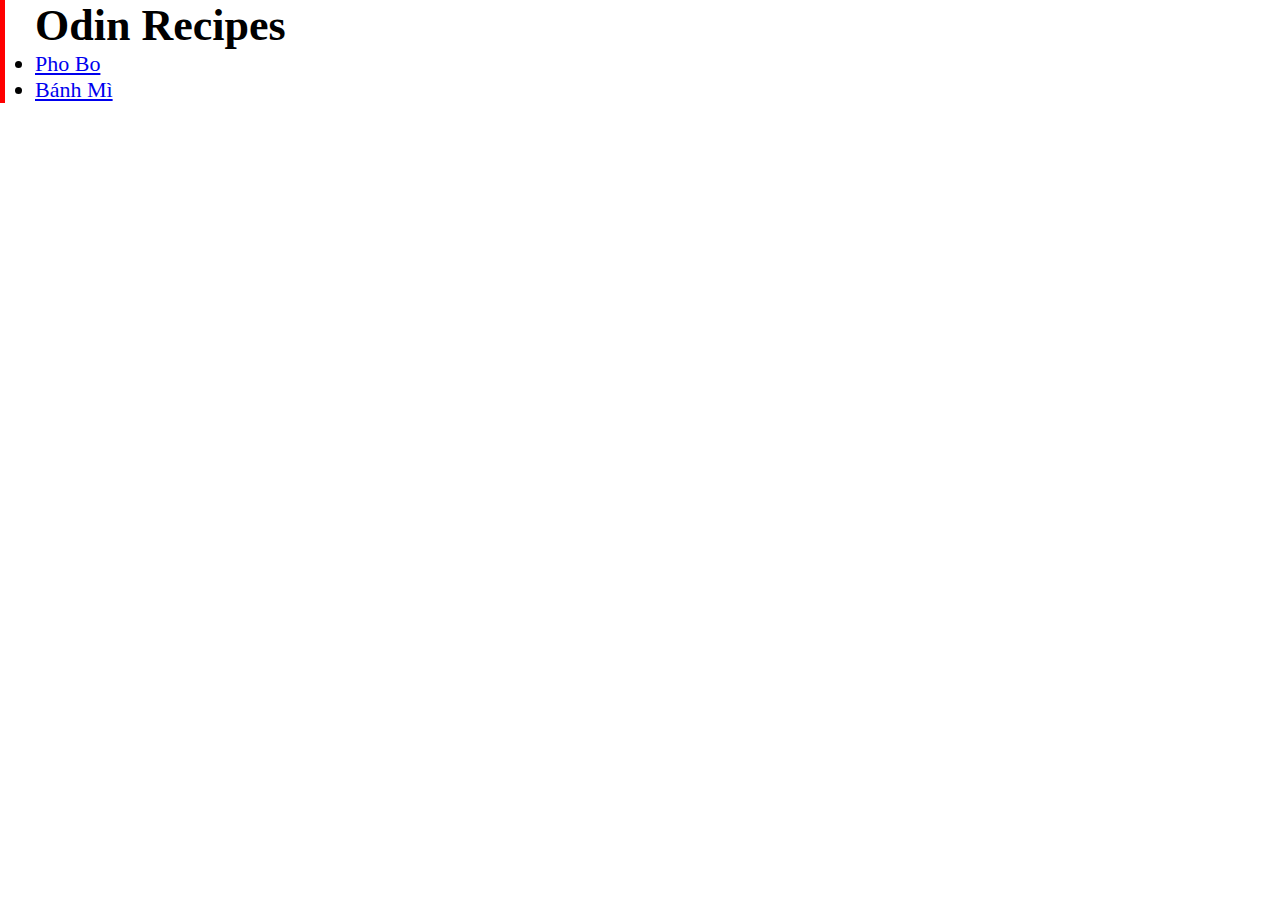
<file: index.html>
<!DOCTYPE html>
<html lang="en">
<head>
    <meta charset="UTF-8">
    <meta name="viewport" content="width=device-width, initial-scale=1.0">
    <title>Homepage</title>
    <link rel="stylesheet" href="./styles.css">
</head>
<body>
    <h1>Odin Recipes</h1>
    <ul>
        <li><a href="./recipes/phobo.html" rel="noreferrer noopener">Pho Bo</a></li>
        <li><a href="./recipes/banhmi.html"  rel="noopener noreferrer">Bánh Mì</a></li>
    </ul>
    
    
</body>
</html>
</file>
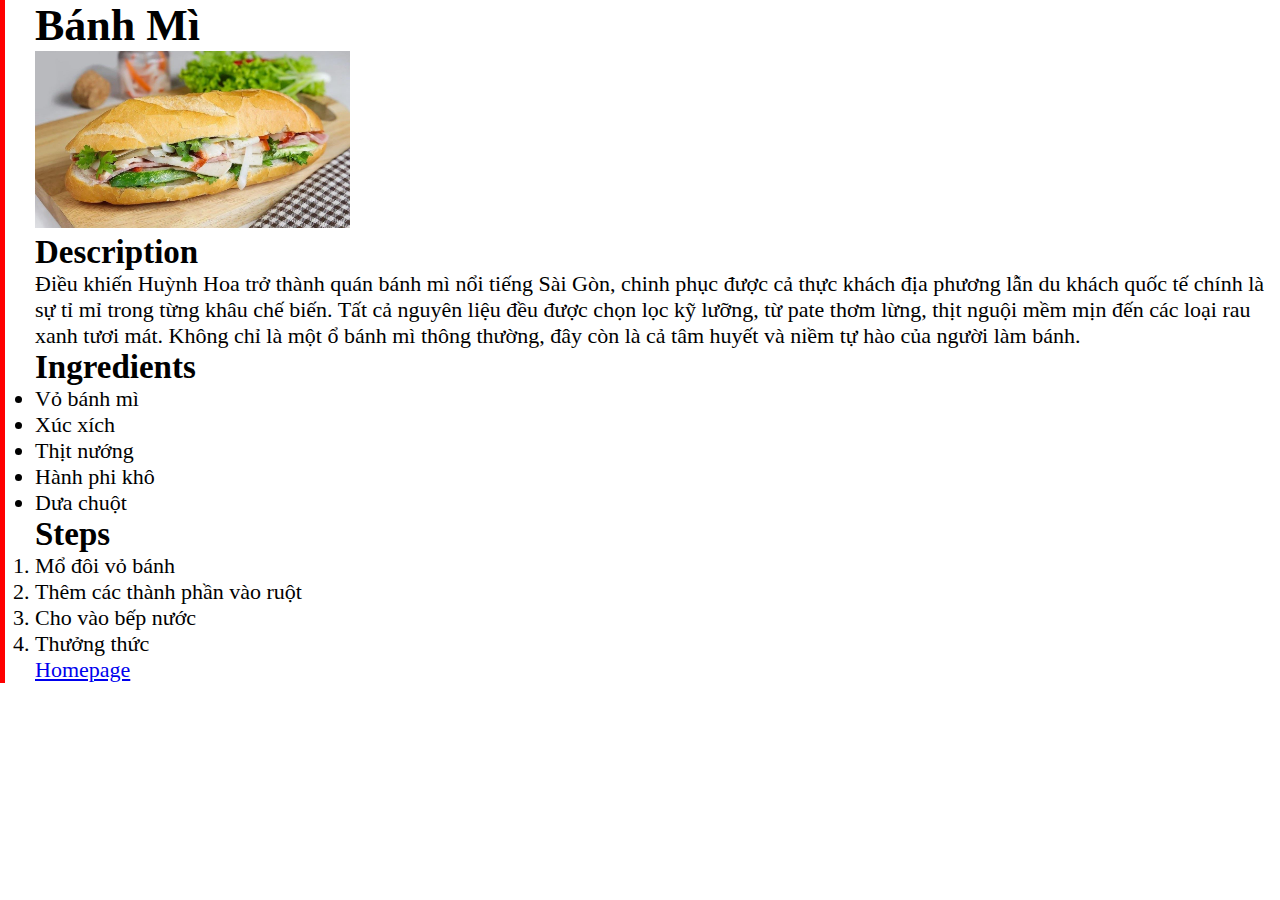
<file: recipes/banhmi.html>
<!DOCTYPE html>
<html lang="en">
<head>
    <meta charset="UTF-8">
    <meta name="viewport" content="width=device-width, initial-scale=1.0">
    <title>Bánh Mì</title>
    <link rel="stylesheet" href="../styles.css">
</head>
<body>
    <h1>Bánh Mì</h1>
    <img src="../images/banhmi.jpg" alt="Bánh Mì" width="315">
    <h2>Description</h2>
    <p>Điều khiến Huỳnh Hoa trở thành quán bánh mì nổi tiếng Sài Gòn, chinh phục được cả thực khách địa phương lẫn du khách quốc tế chính là sự tỉ mỉ trong từng khâu chế biến. Tất cả nguyên liệu đều được chọn lọc kỹ lưỡng, từ pate thơm lừng, thịt nguội mềm mịn đến các loại rau xanh tươi mát. Không chỉ là một ổ bánh mì thông thường, đây còn là cả tâm huyết và niềm tự hào của người làm bánh.</p>
    <h2>Ingredients</h2>
    <ul>
        <li>Vỏ bánh mì</li>
        <li>Xúc xích</li>
        <li>Thịt nướng</li>
        <li>Hành phi khô</li>
        <li>Dưa chuột</li>
    </ul>
    <h2>Steps</h2>
    <ol>
        <li>Mổ đôi vỏ bánh</li>
        <li>Thêm các thành phần vào ruột</li>
        <li>Cho vào bếp nước</li>
        <li>Thưởng thức </li>
    </ol>
    <a href="../index.html">Homepage </a>
</body>
</html>
</file>
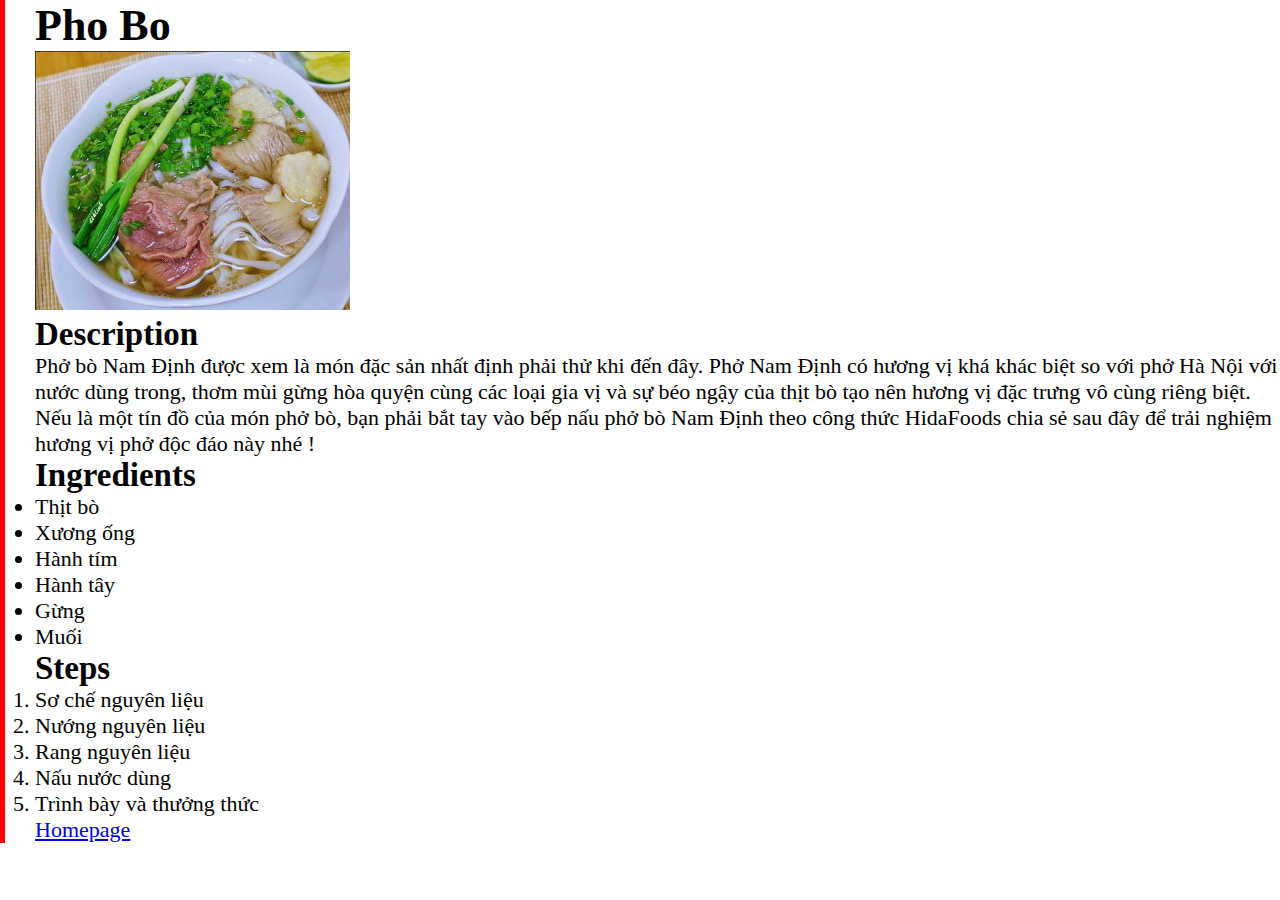
<file: recipes/phobo.html>
<!DOCTYPE html>
<html lang="en">
<head>
    <meta charset="UTF-8">
    <meta name="viewport" content="width=device-width, initial-scale=1.0">
    <title>Pho Bo</title>
    <link rel="stylesheet" href="../styles.css">
</head>
<body>
    <h1>Pho Bo</h1>
    <img src="../images/phobo.jpg" alt="Pho bo Vietnam" width="315">
    <h2>Description</h2>
    <p>Phở bò Nam Định được xem là món đặc sản nhất định phải thử khi đến đây. Phở Nam Định có hương vị khá khác biệt so với phở Hà Nội với nước dùng trong, thơm mùi gừng hòa quyện cùng các loại gia vị và sự béo ngậy của thịt bò  tạo nên hương vị đặc trưng vô cùng riêng biệt. 

Nếu là một tín đồ của món phở bò, bạn phải bắt tay vào bếp nấu phở bò Nam Định theo công thức HidaFoods chia sẻ sau đây để trải nghiệm hương vị phở độc đáo này nhé !</p>
    <h2>Ingredients</h2>
    <ul>
        <li>Thịt bò</li>
        <li>Xương ống</li>
        <li>Hành tím</li>
        <li>Hành tây</li>
        <li>Gừng</li>
        <li>Muối</li>
    </ul>
    <h2>Steps</h2>
    <ol>
        <li>Sơ chế nguyên liệu</li>
        <li>Nướng nguyên liệu</li>
        <li>Rang nguyên liệu</li>
        <li>Nấu nước dùng </li>
        <li>Trình bày và thưởng thức </li>
    </ol>

<a href="../index.html">Homepage</a>

</body>
</html>
</file>
<file: styles.css>
* {
    margin: 0;
    padding: 0;
    box-sizing: border-box;
}

body {
    font-size: 22px;
    font-family: 'Times New Roman', Times, serif;
    max-width: 1560px;
    margin: 0 auto;
    padding-left: 30px;
    border-left: 5px solid red;
}
</file>
